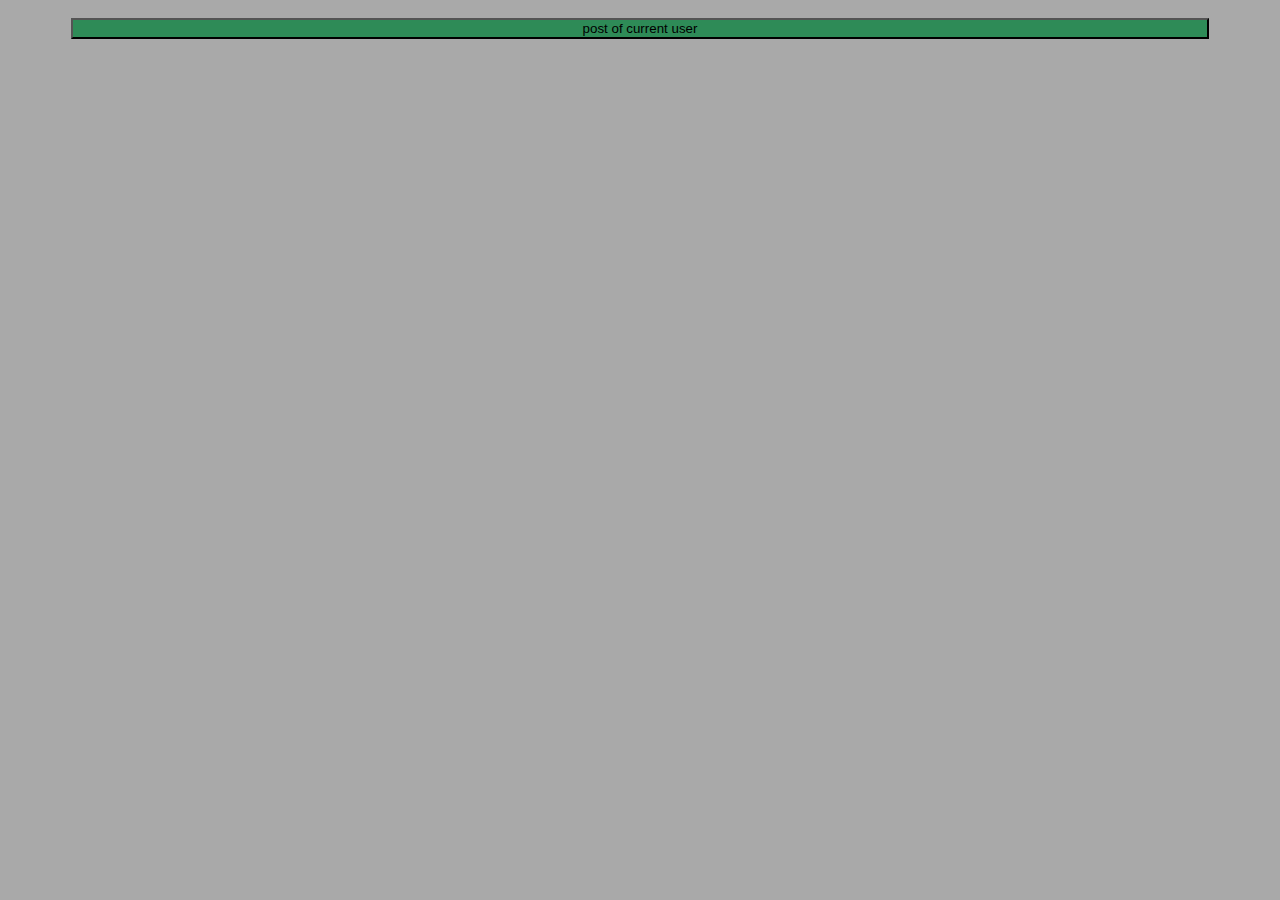
<file: Project/user-details.html>
<!DOCTYPE html>
<html lang="en">
<head>
    <meta charset="UTF-8">
    <title>User-details</title>

    <style>
       body{
           background-color: darkgray;
       }
       #details{
           display: flex;
           justify-content: center;
           align-items: center;
       }
       #posts{
           display: grid;
           grid-template-columns: repeat(5,1fr);
           margin-top: 20px;
           gap:20px;
           justify-content: center;
       }
       #buttonPostList button{
           display: flex;
           background-color: seagreen;
           justify-content: center;
           align-items: center;
           margin: 10px auto 0 auto;
           width: 90%;
       }
       #posts div{
           display: flex;
           flex-direction: column;
           min-height: 10px;
       }
       #posts div button{
           background-color: seagreen;
           justify-content: center;
           width: 50%;
           margin-top: 10px;
       }


    </style>
</head>
<body>
<div id ="details"></div>
<div id ="buttonPostList"></div>
<div id ="posts"></div>




<script>
    let  queryParams = new URLSearchParams(window.location.search);
    let userId = queryParams.get('id');
    let detailsSection = document.getElementById("details");
    fetch('https://jsonplaceholder.typicode.com/users')
        .then(response => response.json())
        .then(users => {
            let user;
            if (userId) {
                user = users.find((el) => el.id === Number(userId));
            }
            let details = document.createElement('div')
            details.innerText = `
                    id: ${user.id};
                    name: ${user.name}
                    username: ${user.username};
                    email: ${user.email};
                    Address:
                    street: ${user.address.street};
                    suite: ${user.address.suite};
                    city: ${user.address.city};
                    zipcode: ${user.address.zipcode};
                    Geo:
                    lat: ${user.address.geo.lat};
                    lng: ${user.address.geo.lng};
                    phone: ${user.phone};
                    website: ${user.website};
                    Company:
                    name: ${user.company.name};
                    catchPhrase: ${user.company.catchPhrase};
                    bs: ${user.company.bs};
                `;
            detailsSection.appendChild(details);
        });
            let buttonPostList = document.createElement('button');
            let buttonSection = document.getElementById("buttonPostList");
            buttonSection.appendChild(buttonPostList);
            buttonPostList.innerText = 'post of current user';
                buttonPostList.addEventListener('click',() => {
                    let postsSection = document.getElementById("posts");
                    fetch(`https://jsonplaceholder.typicode.com/users/${userId}/posts`)
                        .then(response => response.json())
                        .then(posts => {
                            for (const post of posts) {
                                let posts = document.createElement('div');
                                posts.innerText = `Title: ${post.title}`;
                                let button = document.createElement('button');
                                posts.append(button);
                                postsSection.appendChild(posts);
                                button.innerText = 'click';
                                button.href = './post-details.html?' + 'postId=' + post.id;
                                button.addEventListener('click', () => {
                                    location.href = button.href;
                                })
                            }
                        })
                });

</script>




</body>
</html>
</file>
